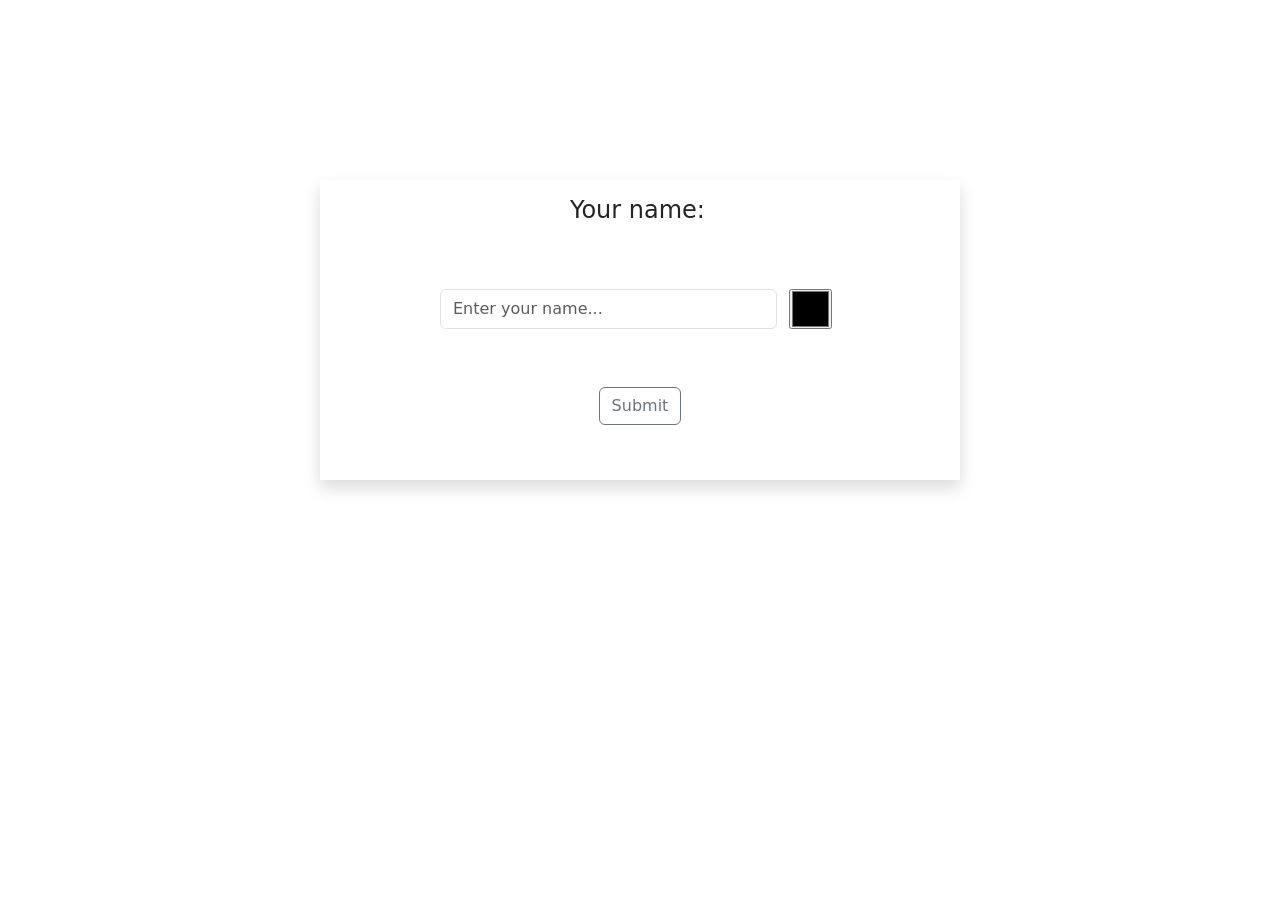
<file: src/main/resources/templates/index.html>
<!DOCTYPE html>
<html xmlns:th="http://www.thymeleaf.org" >
<head>
    <meta charset="UTF-8">
    <meta name="viewport" content="width=device-width, initial-scale=1.0">
    <link href="https://cdn.jsdelivr.net/npm/bootstrap@5.0.2/dist/css/bootstrap.min.css" rel="stylesheet" 
    integrity="sha384-EVSTQN3/azprG1Anm3QDgpJLIm9Nao0Yz1ztcQTwFspd3yD65VohhpuuCOmLASjC" crossorigin="anonymous">
    <link rel="icon" th:href="@{/img/icon.png}">
    <title>Victoria's Secret</title>
</head>
<body class="align-items-center">
    <div class="shadow shadow-md w-50 m-auto bg-white boder" style="height: 300px; margin-top: 20vh !important;" >
        <div class="py-3 text-center">
            <h4 class="d-inline-block">Your name: </h4>
            <h5 id="player-name" class="d-inline-block"></h5>
        </div>
        <div class="d-flex m-auto" style="width: 400px; padding-top: 40px !important;">
            <input maxlength="10" id="name-inp" class="input form-control flex-1 me-2 d-inline-block"  type="text" placeholder="Enter your name..." oninput="inputingName(value)">
            <input class="ms-1 me-2" type="color" name="" id="color-inp" style="height: 40px;" onchange="changeColor(value)">
            
        </div>
        <div class="text-center mt-2" style="height: 50px;">
            <span style="display: none;" id="warning-inp" class="m-auto text-danger">Please enter your name!</span>
        </div>
        <div class="d-flex justify-content-center">
            <button class="btn btn-outline-secondary" onclick="submitName()">Submit</button>
        </div>
    </div>
    <script src="https://code.jquery.com/jquery-3.7.0.js" integrity="sha256-JlqSTELeR4TLqP0OG9dxM7yDPqX1ox/HfgiSLBj8+kM=" crossorigin="anonymous"></script>
    <script th:src="@{/js/index.js}"></script>
</body>
</html>
</file>
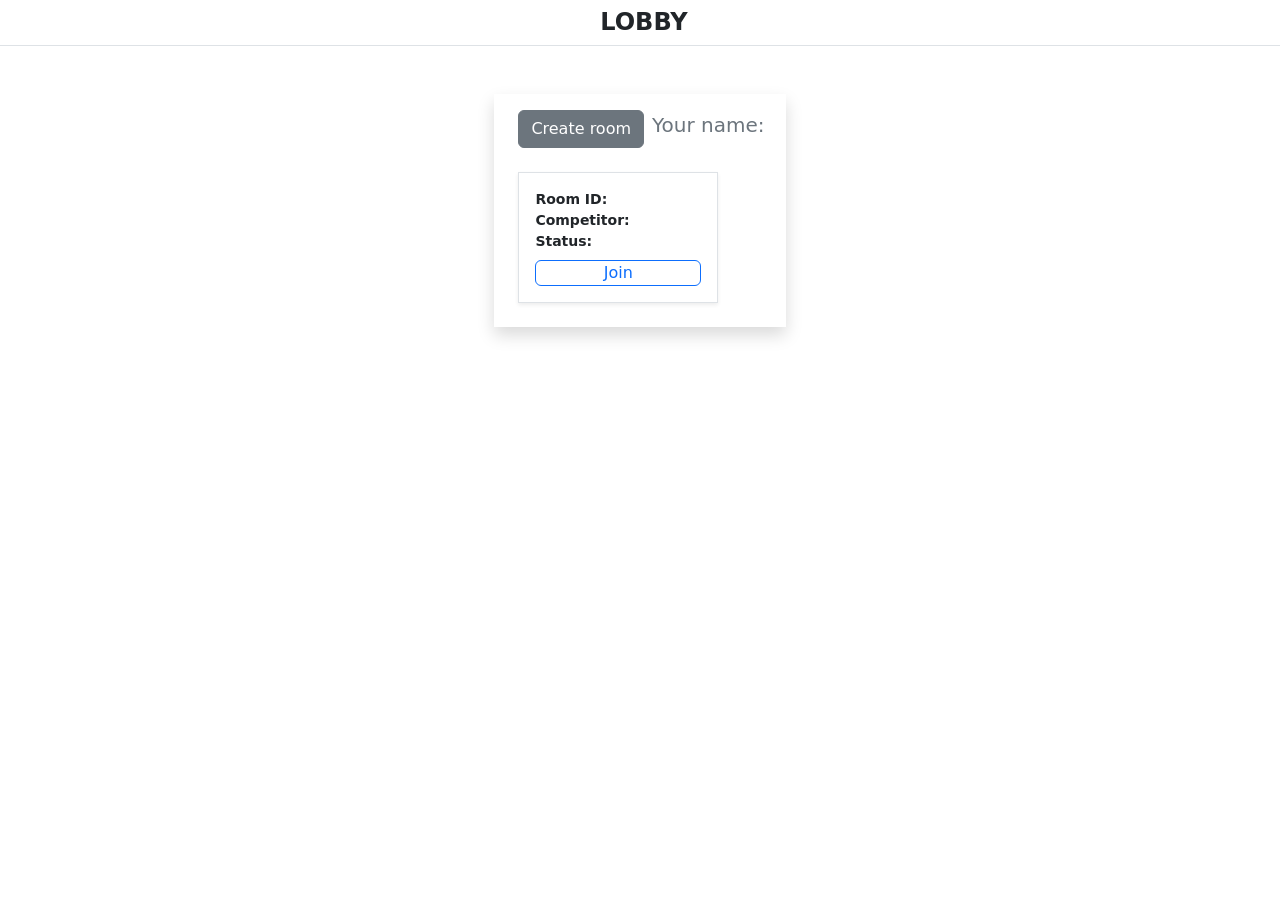
<file: src/main/resources/templates/lobby.html>
<!DOCTYPE html>
<html xmlns:th="http://www.thymeleaf.org" lang="en">
<head>
    <meta charset="UTF-8">
    <meta name="viewport" content="width=device-width, initial-scale=1.0">
    <link rel="stylesheet" th:href="@{/css/home.css}">
    <link href="https://cdn.jsdelivr.net/npm/bootstrap@5.0.2/dist/css/bootstrap.min.css" rel="stylesheet"
          integrity="sha384-EVSTQN3/azprG1Anm3QDgpJLIm9Nao0Yz1ztcQTwFspd3yD65VohhpuuCOmLASjC" crossorigin="anonymous">
    <link rel="icon" th:href="@{/img/icon.png}">
    <title>Lobby</title>
</head>
<body>

<div id="body-container" class="d-flex justify-content-center flex-column">
    <div class="header d-flex justify-content-around border-bottom align-items-center py-2">
        <h4 id="first-player" class="fw-bold ps-2 m-0 d-inline-block">LOBBY</h4>
    </div>
    <div class="main-wrapper shadow shadow-md m-auto mt-5 p-3">
        <div class="mb-3 mb-3 d-flex justify-content-between align-items-center">
            <div class="btn btn-secondary mx-2" onclick="createRoom()">Create room</div>
           <div>
               <h5 class="d-inline-block text-secondary">Your name: </h5>
               <h5 id="player-name" class="text-center m-0 d-inline-block" th:text="${player.getName()}"></h5>
           </div>
        </div>
        <div class="room-wrapper w-100" style="overflow-y: scroll; height: 80%;">
            <div class="room-item d-inline-block p-3 shadow-sm border m-2" style="font-size: 14px; width: 200px;" th:each="gamePlay : ${listGameplay}">
                <div>
                    <span class="fw-bold">Room ID: </span>
                    <span th:text="${gamePlay.getId()}"></span>
                </div>
                <div>
                    <span class="fw-bold">Competitor: </span>
                    <span th:text="${gamePlay.getHost().getName()}"></span>
                </div>
                <div>
                    <span class="fw-bold">Status: </span>
                    <span th:text="${gamePlay.getStatus()}"></span>
                </div>
                <div th:value="${gamePlay.getId()}" class="btn p-0 mt-2 d-block btn-outline-primary" onclick="joinGame(this.getAttribute('value'))">
                    Join
                </div>
            </div>
        </div>
    </div>
</div>
<script src="https://code.jquery.com/jquery-3.7.0.js" integrity="sha256-JlqSTELeR4TLqP0OG9dxM7yDPqX1ox/HfgiSLBj8+kM=" crossorigin="anonymous"></script>
<!-- Link to Bootstrap JS -->
<script th:src="@{/js/lobby.js}"></script>
</body>
</html>
</file>
